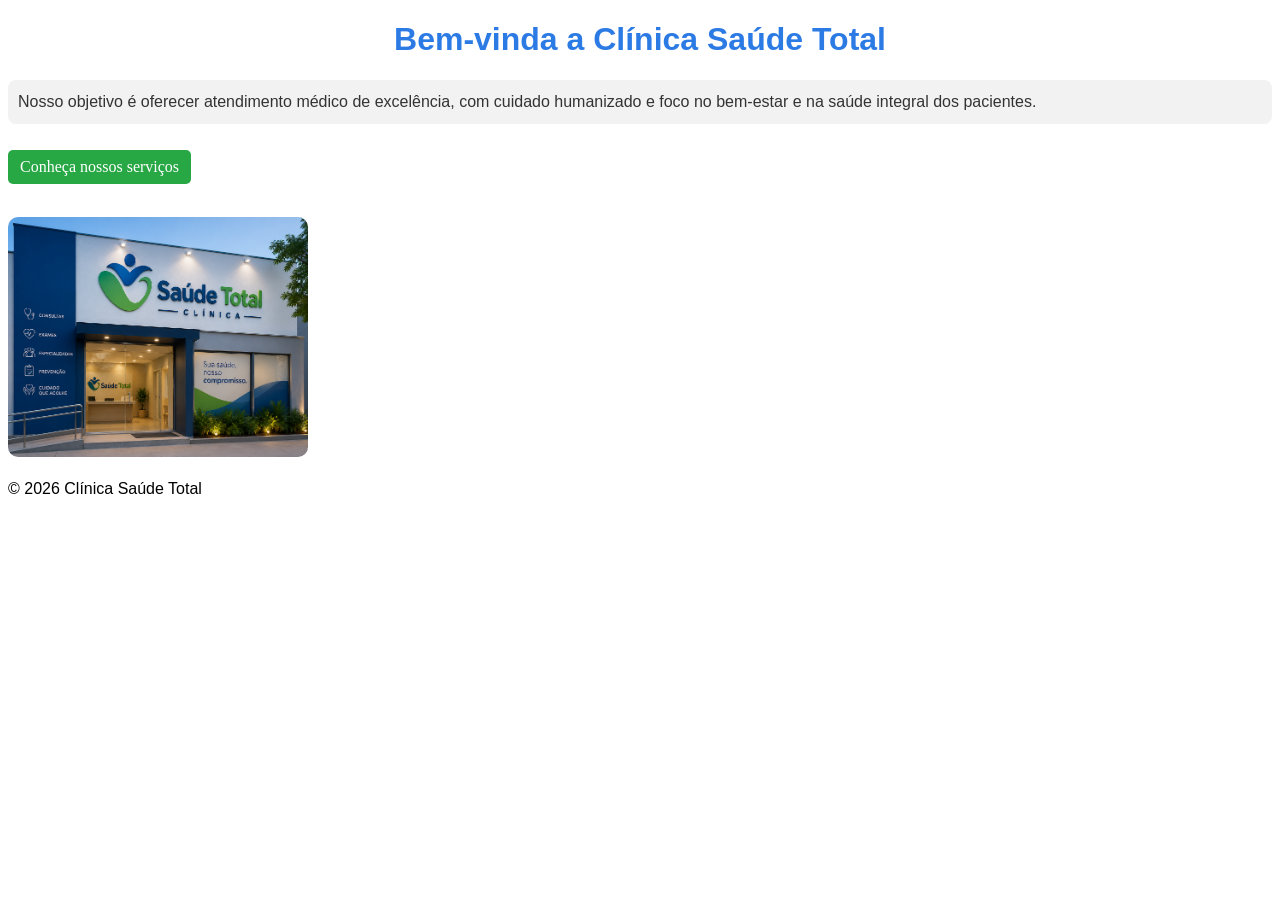
<file: index.html>
<!DOCTYPE html>
<html lang="pt-br">
<head>
    <meta charset="UTF-8">
    <title>Clínica</title>
    <link rel="stylesheet" href="style.css">
<link rel="stylesheet" href="style.css">
</head>
<body>

<header>
    <h1>Bem-vinda a Clínica Saúde Total</h1>
</header>

<main>

    <section>
        <p id="intro">
            Nosso objetivo é oferecer atendimento médico de excelência, com cuidado humanizado e foco no bem-estar e na saúde integral dos pacientes.
        </p>

        <a href="servicos.html" class="link-ref">Conheça nossos serviços</a>

        <br><br>

        <img src="./ChatGPT Image 29_04_2026, 22_54_45.png" alt="Imagem da recepção da clínica" class="img-web">

    </section>

</main>

<footer>
    <p>© 2026 Clínica Saúde Total</p>
</footer>

</body>
</html>
</file>
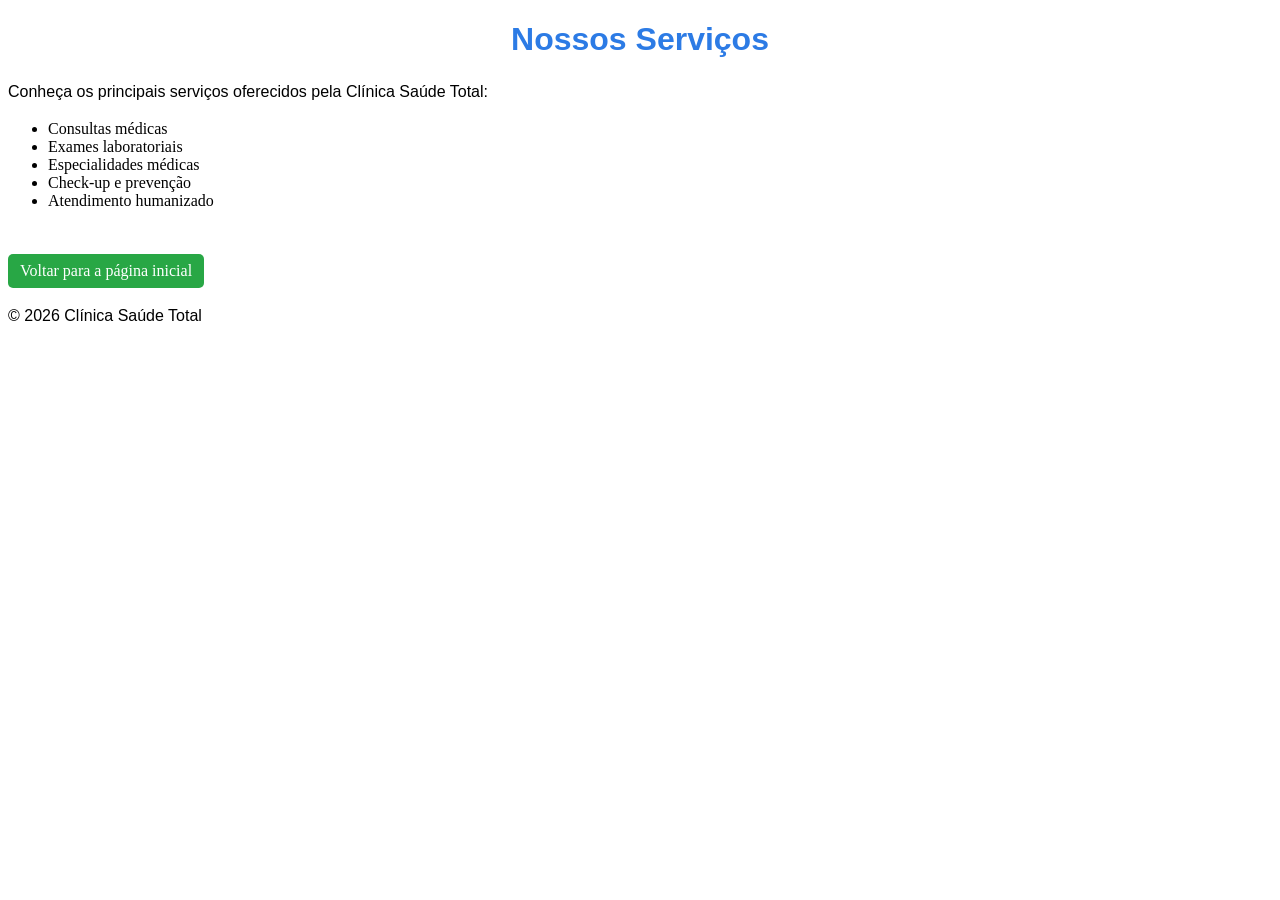
<file: servicos.html>
<!DOCTYPE html>
<html lang="pt-br">
<head>
    <meta charset="UTF-8">
    <title>Serviços - Clínica Saúde Total</title>
    <link rel="stylesheet" href="style.css">
</head>
<body>

<header>
    <h1>Nossos Serviços</h1>
</header>

<main>

    <section>
        <p>
            Conheça os principais serviços oferecidos pela Clínica Saúde Total:
        </p>

        <ul>
            <li>Consultas médicas</li>
            <li>Exames laboratoriais</li>
            <li>Especialidades médicas</li>
            <li>Check-up e prevenção</li>
            <li>Atendimento humanizado</li>
        </ul>

        <br>

        <a href="index.html" class="link-ref">Voltar para a página inicial</a>

    </section>

</main>

<footer>
    <p>© 2026 Clínica Saúde Total</p>
</footer>

</body>
</html>
</file>
<file: style.css>
h1 {
    color: #2c7be5;
    text-align: center;
    font-family: Arial, sans-serif;
}

p {
    font-size: 16px;
    line-height: 1.5;
    font-family: Arial, sans-serif;
}

#intro {
    color: #333;
    background-color: #f2f2f2;
    padding: 10px;
    border-radius: 8px;
}

.link-ref {
    display: inline-block;
    margin-top: 10px;
    color: white;
    background-color: #28a745;
    padding: 8px 12px;
    text-decoration: none;
    border-radius: 5px;
}

.link-ref:hover {
    background-color: #1e7e34;
}

.img-web {
    width: 300px;
    margin-top: 15px;
    border-radius: 10px;
}
</file>
